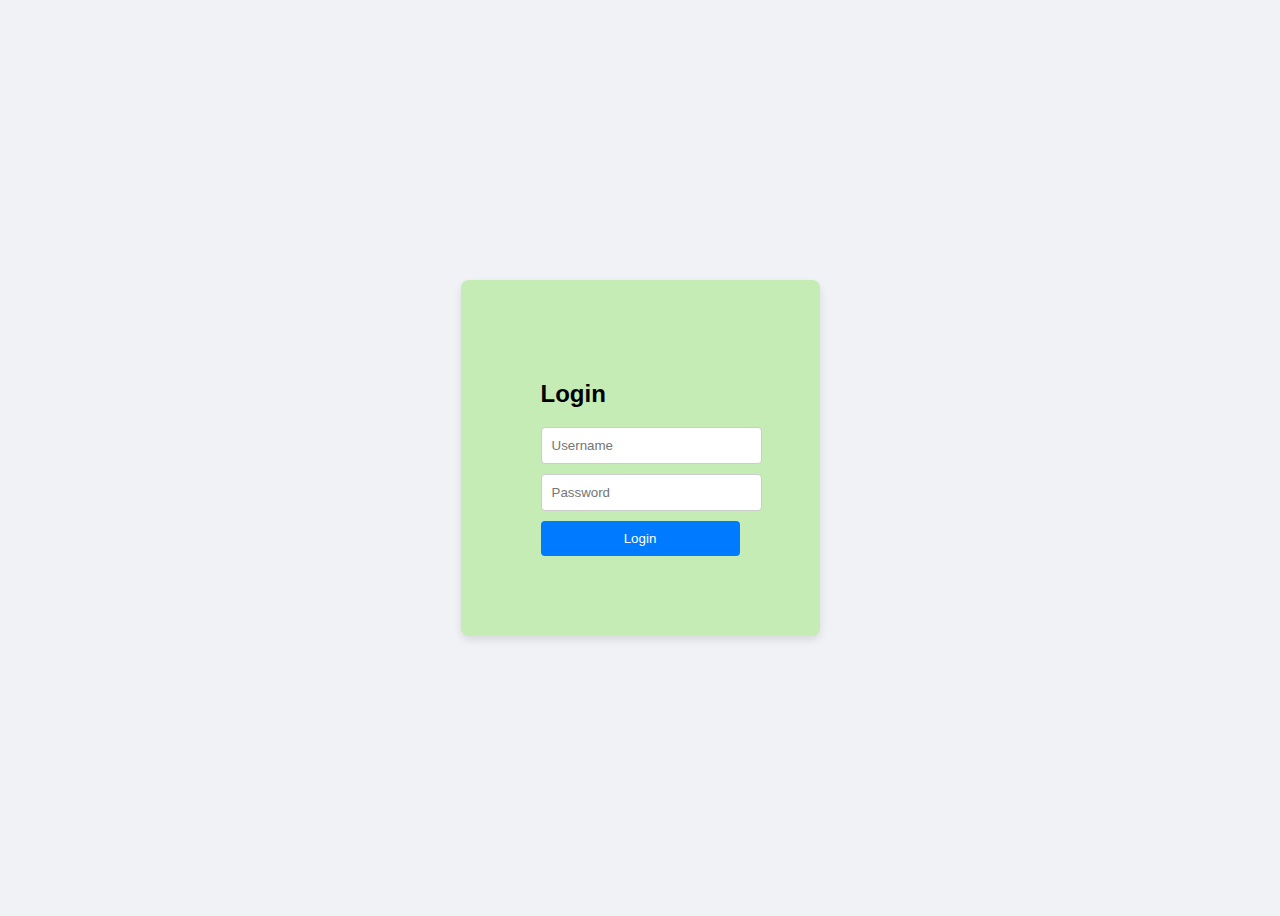
<file: templates/index.html>
<!DOCTYPE html>
<html lang="en">
<head>
    <meta charset="UTF-8">
    <title>Login Page</title>
    <link rel="stylesheet" href="/static/style.css">
</head>
<body>
    <div class="login-container">
        <h2>Login</h2>
        <form action="/login" method="POST">
            <input type="text" name="username" placeholder="Username" required>
            <input type="password" name="password" placeholder="Password" required>
            <button type="submit">Login</button>
        </form>
    </div>
</body>
</html>
</file>
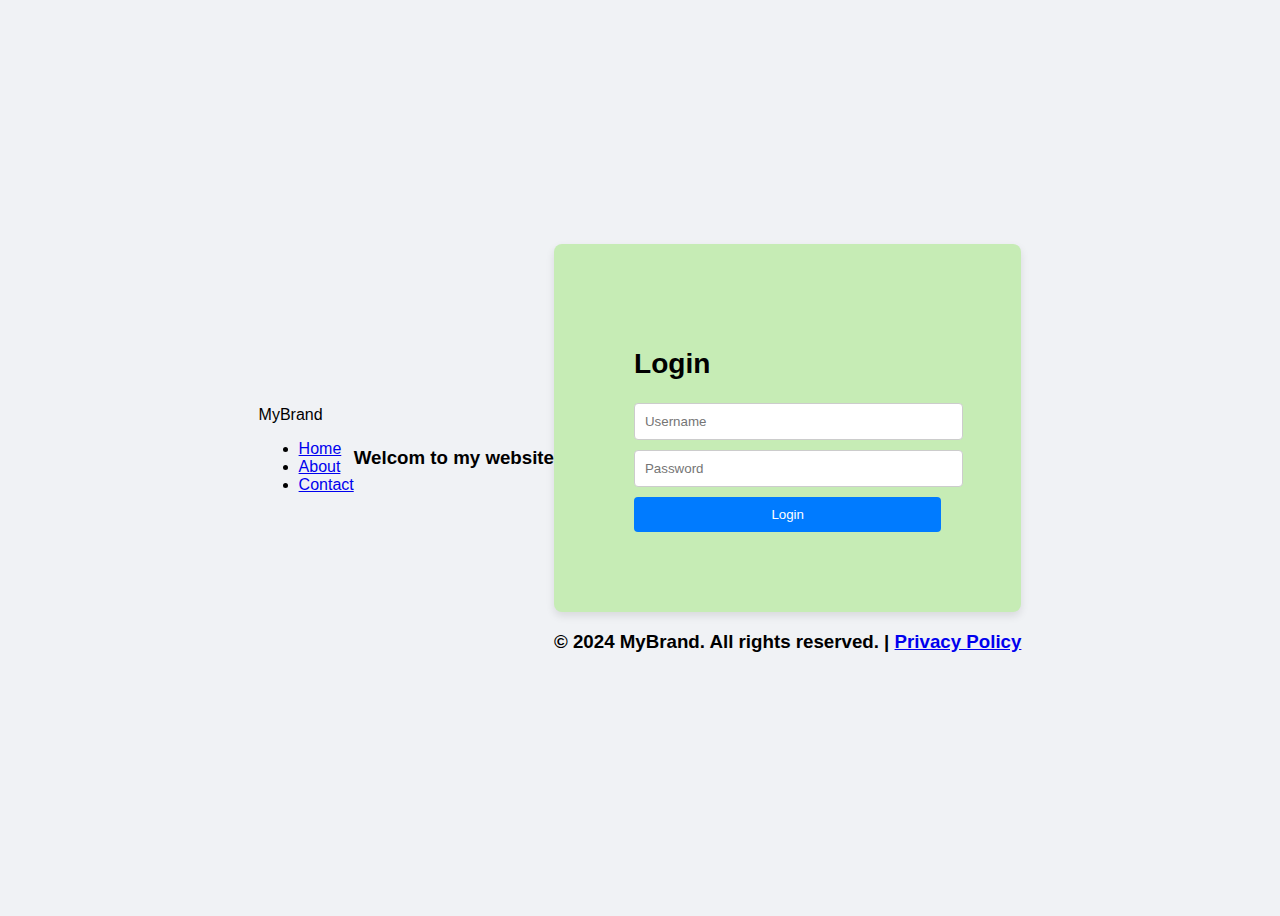
<file: src/templates/login.html>
<!DOCTYPE html>
<html lang="en">
<head>
    <meta charset="UTF-8">
    <meta name="viewport" content="width=device-width, initial-scale=1.0">
    <title>Modern Login</title>
    <link href="https://fonts.googleapis.com/css2?family=Poppins:wght@300;500;600&display=swap" rel="stylesheet">
    <link rel="stylesheet" href="/static/style.css">
</head>
<body>

    <header>
        <div class="logo">MyBrand</div>
        <nav>
            <ul>
                <li><a href="#">Home</a></li>
                <li><a href="#">About</a></li>
                <li><a href="#">Contact</a></li>
            </ul>
        </nav>
    </header>
    <h3>Welcom to my website<h3>
    <div class="login-container">
        <h2>Login</h2>
        <form action="/login" method="POST">
            <input type="text" name="username" placeholder="Username" required>
            <input type="password" name="password" placeholder="Password" required>
            <button type="submit">Login</button>
        </form>
    </div>

    <footer>
        <p>&copy; 2024 MyBrand. All rights reserved. | <a href="#">Privacy Policy</a></p>
    </footer>

</body>
</html>
</file>
<file: static/style.css>
body {
    font-family: Arial, sans-serif;
    background-color: #f0f2f5;
    display: flex;
    justify-content: center;
    align-items: center;
    height: 100vh;
}
.h2{
    align-items: center;
    color: chocolate;
}
.login-container {
    background: rgb(198, 236, 181);
    padding: 80px;
    border-radius: 8px;
    box-shadow: 0 4px 8px rgba(0,0,0,0.1);
}
input {
    display: block;
    width: 100%;
    margin-bottom: 10px;
    padding: 10px;
    border: 1px solid #ccc;
    border-radius: 4px;
}
button {
    width: 100%;
    padding: 10px;
    background-color: #007bff;
    color: white;
    border: none;
    border-radius: 4px;
    cursor: pointer;
}
</file>
